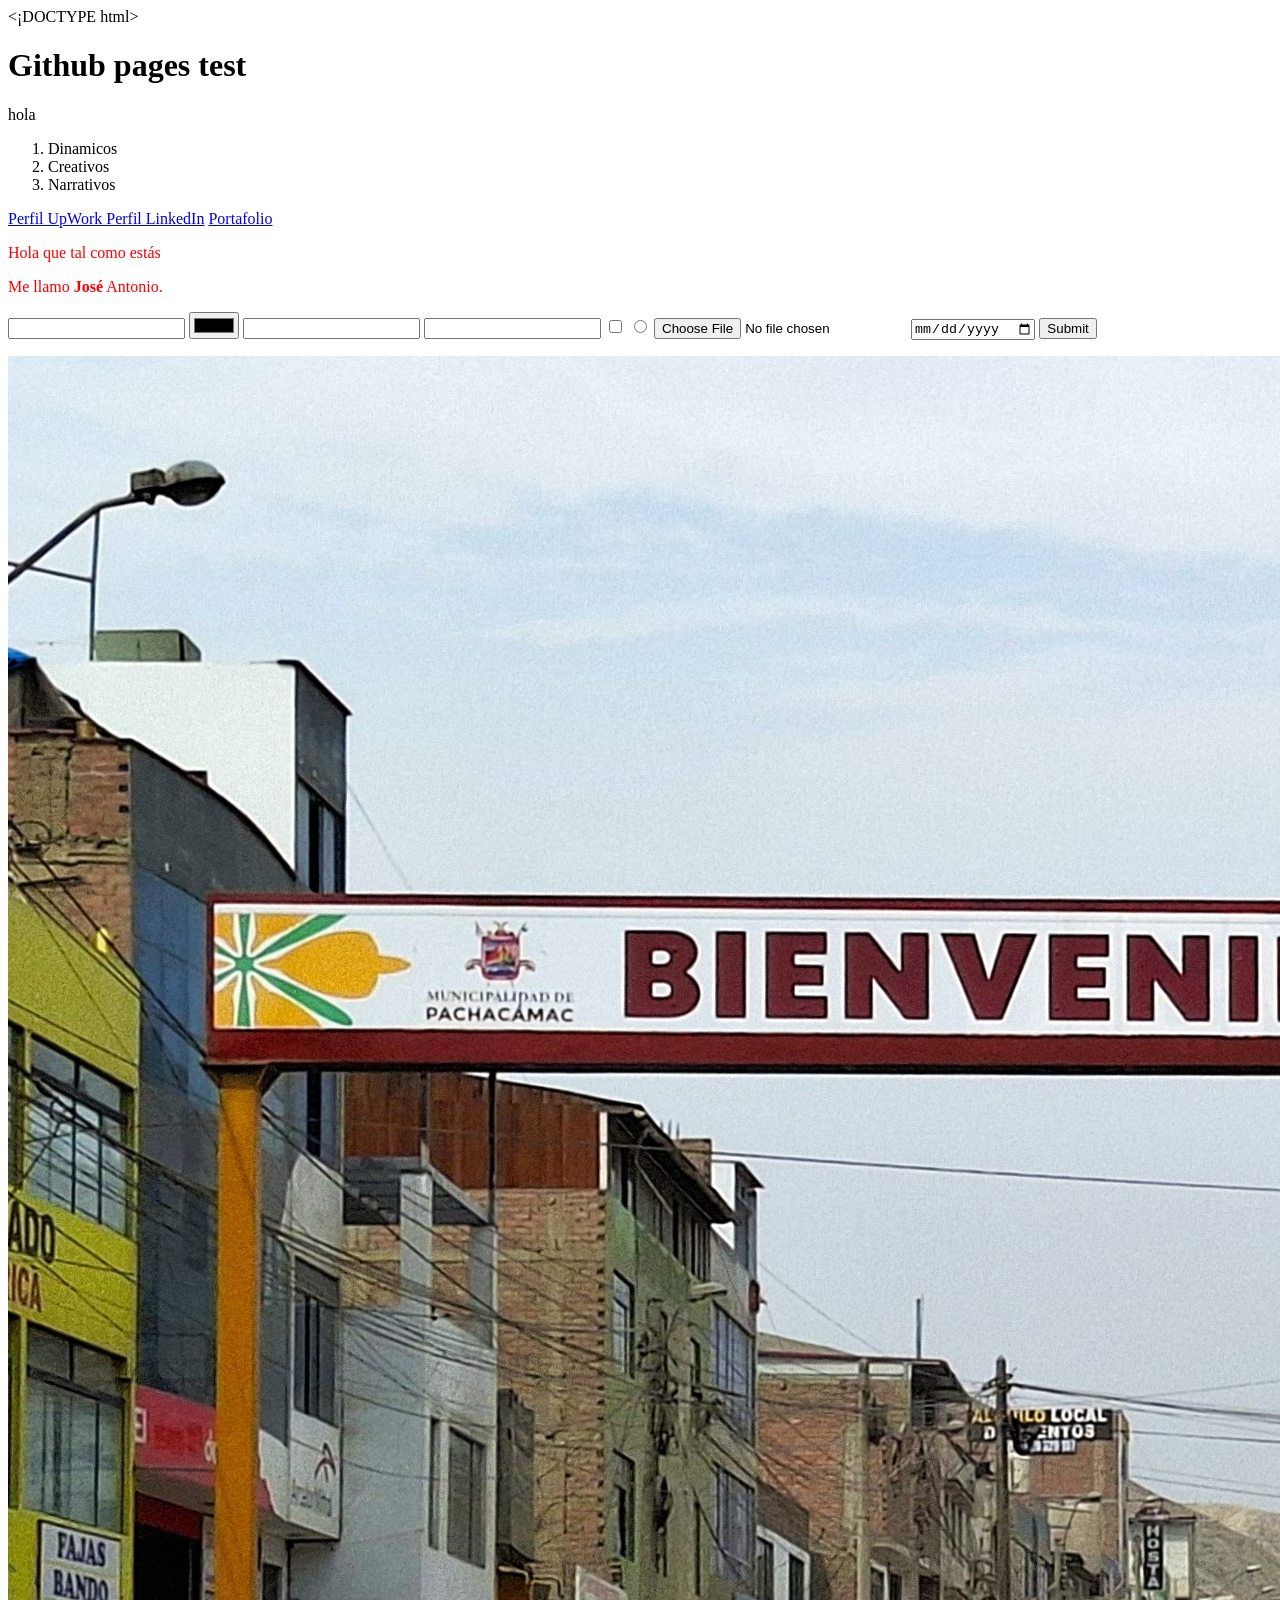
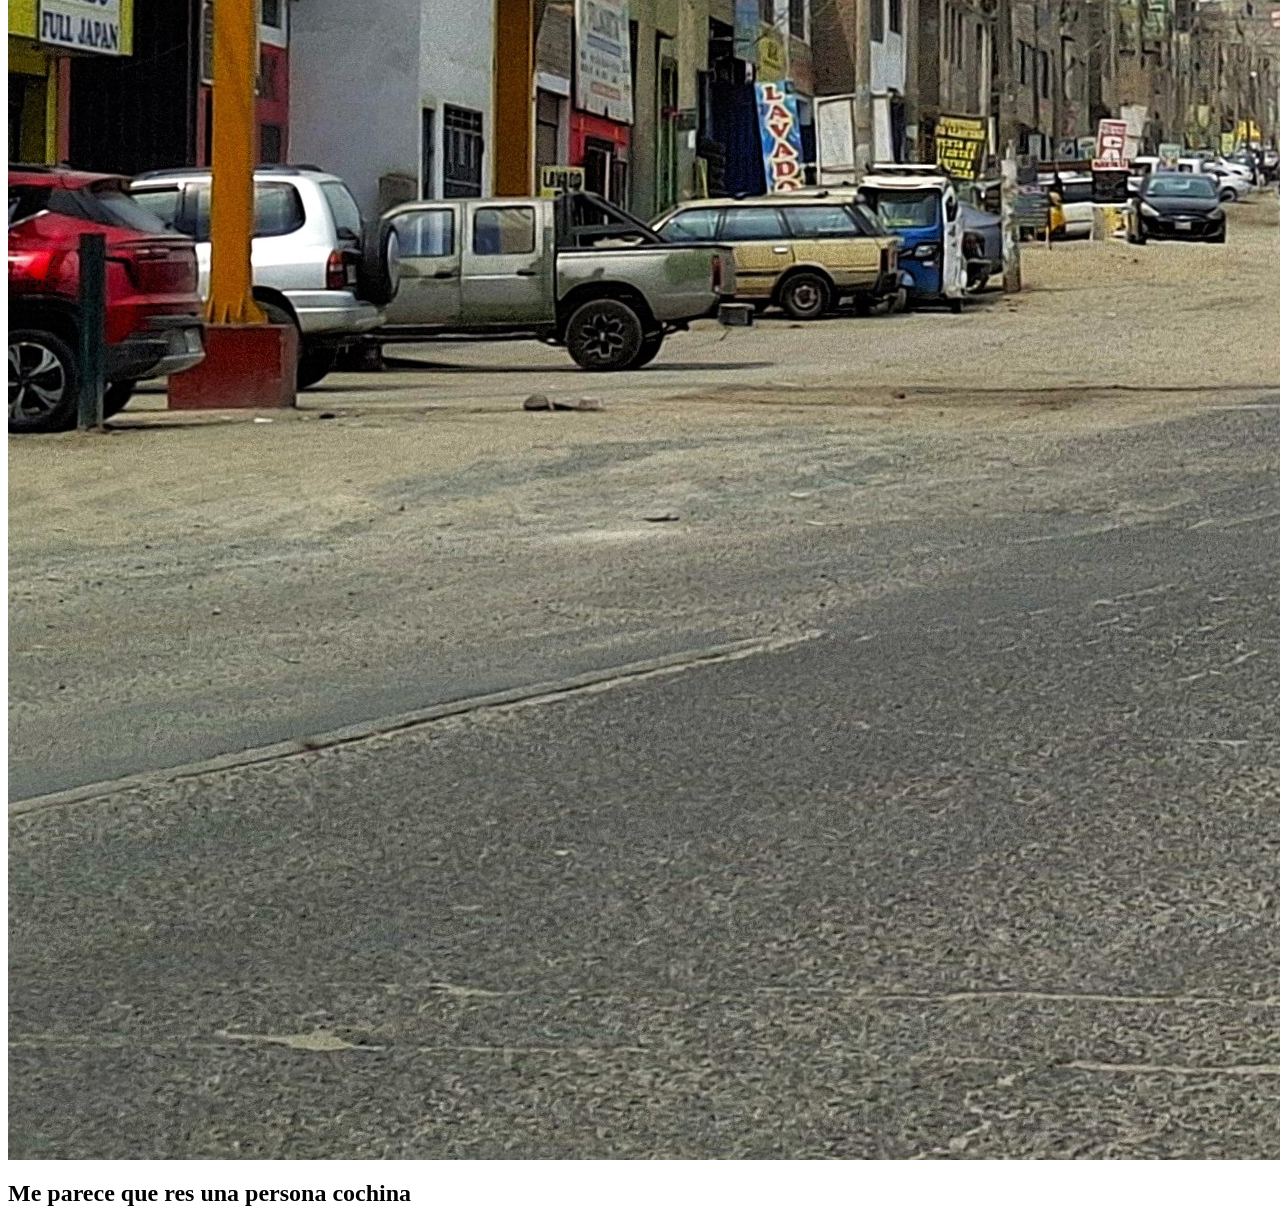
<file: index.html>
<¡DOCTYPE html>
<html>
  <head>
    <title>JoséAudiovisual</title>
    <link rel="stylesheet" href="styles.css">
  </head>
  <body>
    <h1>Github pages test</h1>
    <div>hola</div>
    <ol>
      <li class="lista">Dinamicos</li>
      <li class="lista">Creativos</li>
      <li class="lista">Narrativos</li>
    </ol>
    <a href="https://www.upwork.com/freelancers/~018120e611594aff96" target="_blank"> Perfil UpWork </a>
    <a href="https://www.linkedin.com/in/josé-antonio-ramirez-mendoza-4410a6333" target="_blank"> Perfil LinkedIn</a>
    <a href="Portafolio.html">Portafolio</a>
    <p>Hola que tal como estás</p>
    <p>Me llamo <strong>José</strong> Antonio.</p>
    <form>
      <input type="text" required>
      <input type="color" name="color">
      <input type="email">
      <input type="password">
      <input type="checkbox">
      <input type="radio">
      <input type="file">
      <input type="date">
      <input type="submit">
    </form>
  
    <img src="calle manchay.jpg" alt="Mi imagen de prueba" title="manchay feo" />
    <h2>Me parece que res una persona cochina</h1>
  </body>
</html>
</file>
<file: styles.css>
p {
  color: red
}

.lista {
  colorl: blue
}
</file>
